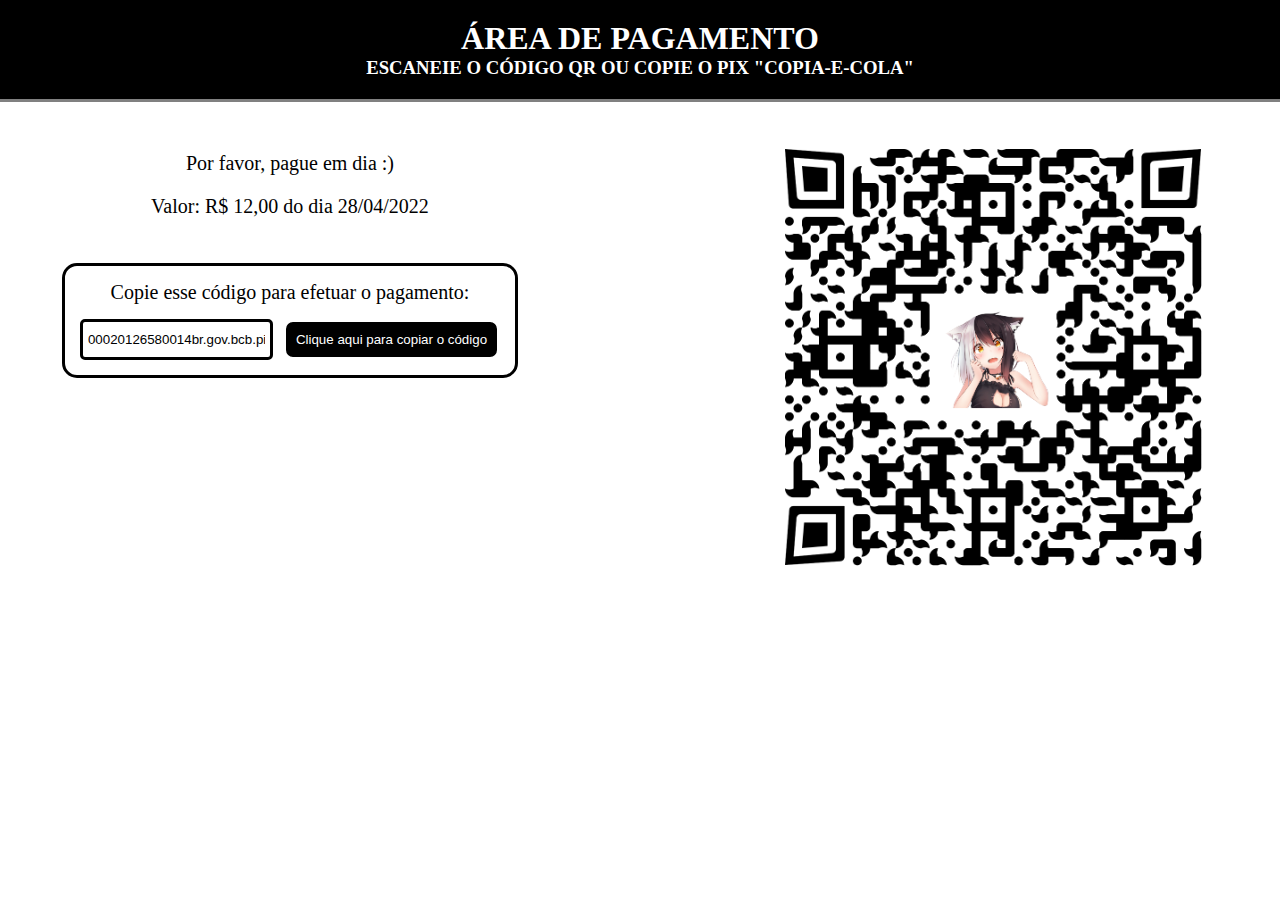
<file: #pagarcompix.html>
<!DOCTYPE html>
<html lang="pt-br">
<head>
	<meta charset="utf-8">
	<meta name="viewport" content="width=device-width, initial-scale=1">
	<title>MILICO PAY</title>
	<link rel="stylesheet" type="text/css" href="paypix.css">
</head>
<body>

	<header class="header">
		
		<h1 class="header-h1">área de pagamento</h1>
		<h3 class="header-h2">escaneie o código qr ou copie o pix "copia-e-cola"</h3>

	</header>

	<main class="main">


		<section class="textocobranca">
			
				<div class="textocobranca-p">

					<p>Por favor, pague em dia :)</p>
					<p>Valor: R$ 12,00 do dia 28/04/2022</p>

						<div class="textocobranca-cap">

							<p>Copie esse código para efetuar o pagamento:</p>
							
							<div class="textocobranca-copiaecola">
								<input type="text" name="pix-cec" id="pix-cec" readonly="" placeholder="Você não tem dívidas pendentes cmg :)" value="00020126580014br.gov.bcb.pix013681f60564-1890-4be0-a133-436d5ddf3f72520400005303986540512.005802BR5916Gustavo Da Silva6009Sao Paulo62190515Elien4d2804221263040628">

								<button onclick="copiarpix()" class="textocobranca-copiaecola-btn">Clique aqui para copiar o código</button>
							</div>

							<script>
      function copiarpix() {
        let pixcecCopiado = document.getElementById("pix-cec");
        pixcecCopiado.select();
        pixcecCopiado.setSelectionRange(0, 99999);
        document.execCommand("copy");
        alert("O código foi copiado com sucesso! Estamos aguardando o pagamento.");
      }
    </script>

						</div>


				</div>

					<img src="https://milicopay.github.io/dev/elien4d28042212.png" class="textocobranca-qrcode">

		</section>




	</main>

	<footer>
		


	</footer>

</body>
</html>
</file>
<file: paypix.css>
* {

	padding: 0;
	margin: 0;
	text-decoration: none;

}


.header{

	font-family: cursive;
	display: flex;
	flex-direction: column;
	align-items: center;
	justify-content: center;
	padding: 20px;
	border-bottom: solid;
	margin-bottom: 30px;
	text-transform: uppercase;
	background-color: black;
	color: white;
	border-color: gray;

}

@media (min-width: 625px){.header h1{font-size: 2em;} .header h3{font-size: 1.17em}}
@media (max-width: 624px){.header{font-size: 70%}}
@media (max-width: 451px){.header{font-size: 50%}}











.main{

	display: flex;
	flex-direction: column;
	justify-content: center;
	align-items: center;


}


.textocobranca{

	display: flex;
	flex-wrap: wrap;
	flex-direction: row;
	justify-content: space-around;
	align-items: flex-start;
	gap: 250px;

}

.textocobranca-p{

	padding-top: 20px;
	display: flex;
	flex-direction: column;
	justify-content: center;
	align-items: center;
	font-size: 20px;
	gap: 20px;

}

.textocobranca-cap{

	display: flex;
	flex-direction: column;
	justify-content: center;
	align-items: center;
	border: solid;
	border-color: black;
	border-radius: 15px;
	padding: 15px;
	gap: 15px;
	margin-top: 25px;

}

.textocobranca-copiaecola{

	display: flex;
	flex-direction: row;
	flex-wrap: wrap;
	gap: 10px;

}

.textocobranca-copiaecola input{

	border: solid;
	border-color: black;
	padding: 5px;
	border-radius: 5px;


}

.textocobranca-copiaecola-btn{

	border-style: none;
	border: solid;
	border-color: white;
	color: white;
	background-color: black;
	border-radius: 10px;
	padding: 10px;
	cursor: pointer;

}

.textocobranca-copiaecola-btn:hover{

	border-color: gray;

}






.textocobranca-qrcode{

	width: 450px;
	height: auto;

}
</file>
